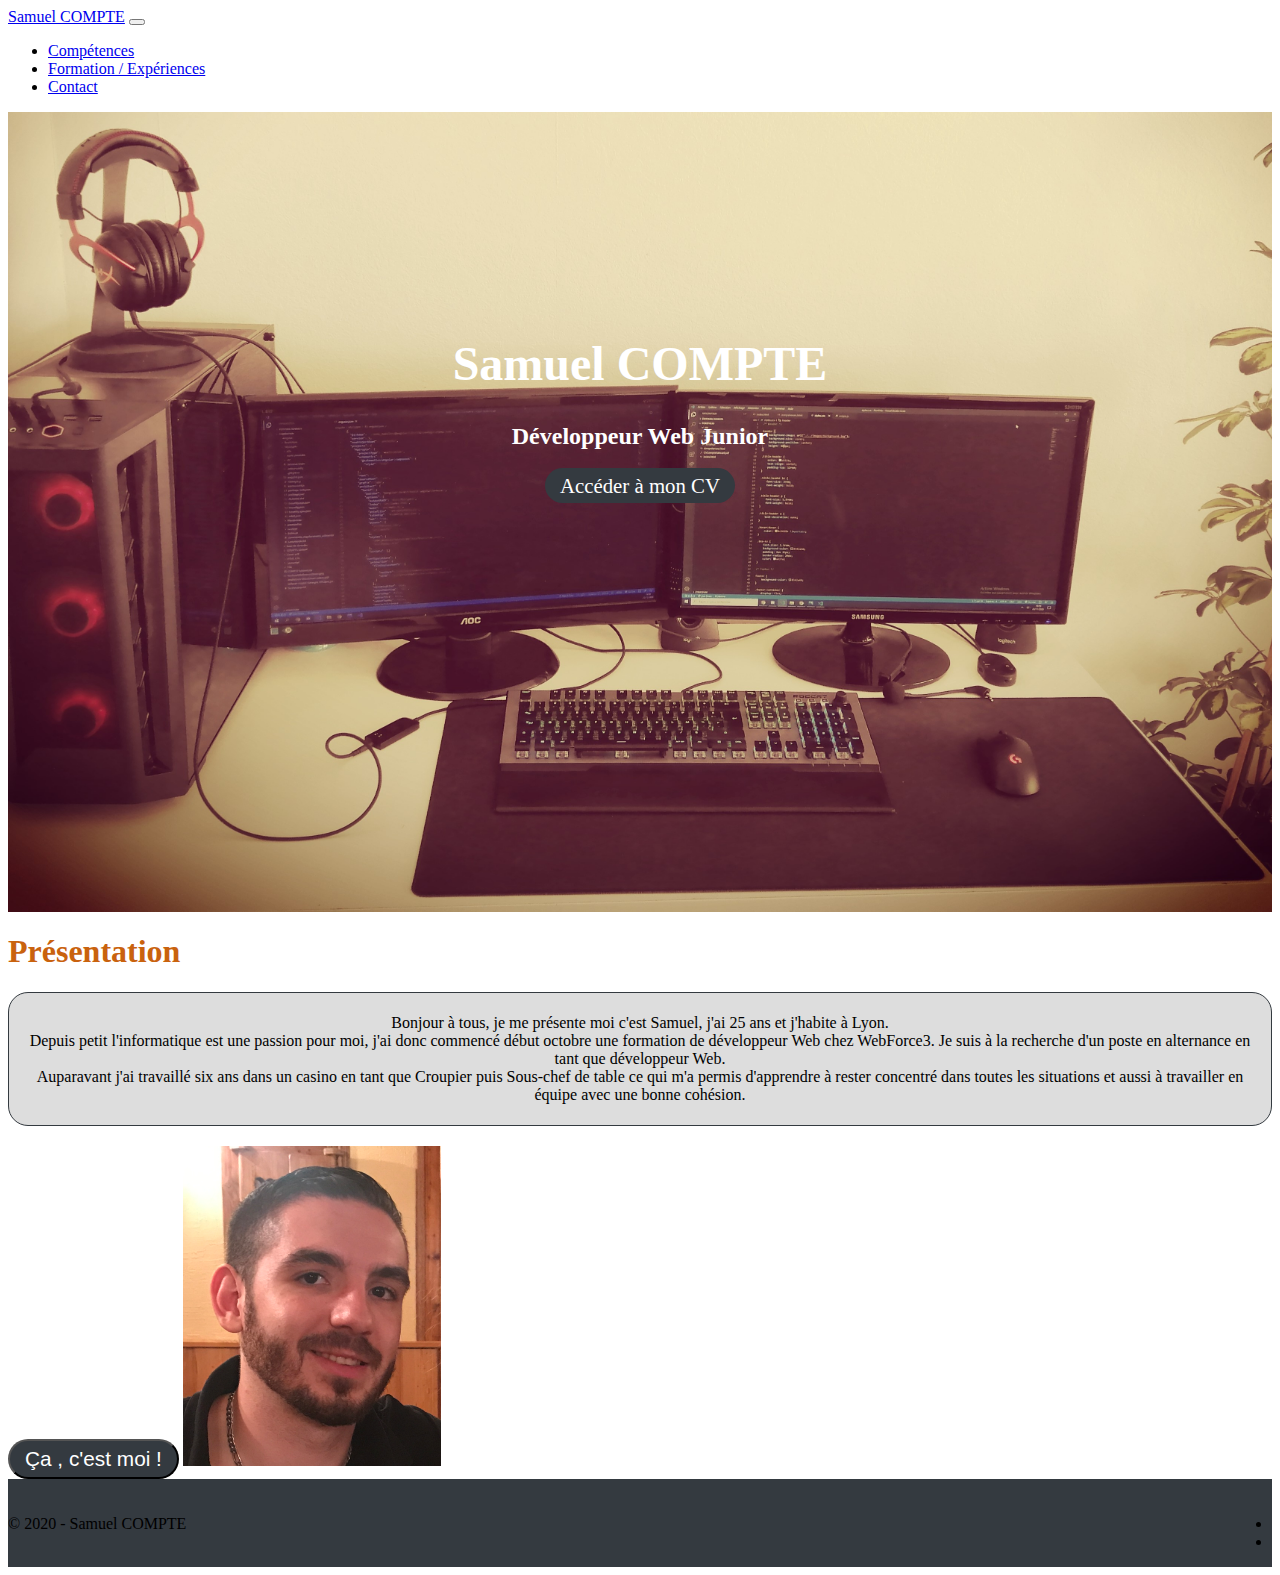
<file: index.html>
<!doctype html>
<html lang="fr">

<head>
    <!-- Required meta tags -->
    <meta charset="utf-8">
    <meta name="viewport" content="width=device-width, initial-scale=1, shrink-to-fit=no">

    <!-- Bootstrap CSS -->
    <link rel="stylesheet"
        href="https://maxst.icons8.com/vue-static/landings/line-awesome/line-awesome/1.3.0/css/line-awesome.min.css">
    <link rel="stylesheet" href="https://cdn.jsdelivr.net/npm/bootstrap@4.5.3/dist/css/bootstrap.min.css"
        integrity="sha384-TX8t27EcRE3e/ihU7zmQxVncDAy5uIKz4rEkgIXeMed4M0jlfIDPvg6uqKI2xXr2" crossorigin="anonymous">
    <link rel="stylesheet" href="./css/styles.css">

    <title>Portfolio Samuel COMPTE</title>
</head>

<body>

    <!-- Barre de navigation -->
    <nav class="navbar navbar-expand-lg navbar-dark bg-dark">
        <a class="navbar-brand hover" href="./index.html">Samuel COMPTE</a>
        <button class="navbar-toggler" type="button" data-toggle="collapse" data-target="#navbarSupportedContent"
            aria-controls="navbarSupportedContent" aria-expanded="false" aria-label="Toggle navigation">
            <span class="navbar-toggler-icon"></span>
        </button>

        <div class="collapse navbar-collapse" id="navbarSupportedContent">
            <ul class="navbar-nav ml-auto mr-5">
                <li class="nav-item">
                    <a class="nav-link hover text-white" href="./competences.html">Compétences</a>
                </li>
                <li class="nav-item">
                    <a class="nav-link hover text-white" href="./formation.html">Formation / Expériences</a>
                </li>
                <li class="nav-item">
                    <a class="nav-link hover text-white" href="./contact.html">Contact</a>
                </li>
            </ul>
        </div>
    </nav>

    <!-- Header de ma page -->
    <header>
        <div class="title-header">
            <h1>Samuel COMPTE</h1>
            <p class="mb-5">Développeur Web Junior</p>
            <a href="CVCompteSamuel.pdf" target="_blank" class="btn-cv hover">Accéder à mon CV</a>
        </div>
    </header>

    <!-- Main de ma page -->
    <main>
        <div class="container">
            <h1 class="text-center mt-5 title-main">Présentation</h1>
            <div class="div-main">
                <p class="font-weight-bold">
                    Bonjour à tous, je me présente moi c'est Samuel, j'ai 25 ans et j'habite à Lyon.<br>
                    Depuis petit l'informatique est une passion pour moi, j'ai donc commencé début octobre une formation
                    de développeur Web chez WebForce3.
                    Je suis à la recherche d'un poste en alternance en tant que développeur Web.<br>
                    Auparavant j'ai travaillé six ans dans un casino en tant que Croupier puis Sous-chef de table ce
                    qui m'a permis d'apprendre à rester concentré dans toutes les situations et aussi à travailler en
                    équipe avec une bonne cohésion.
                </p>
            </div>
            <button type="button" class="btn d-block mx-auto my-3 btn-cv hover" id="btn-profil">Ça , c'est moi
                !</button>
            <img src="./images/pf.png" alt="Photo de moi" class="d-none" id="photo-profil">
        </div>
    </main>

    <!-- Footer de ma page -->
    <footer>
        <div class="container footer-container mt-5">
            <p class="text-white">© 2020 - Samuel COMPTE</p>
            <ul class="list-unstyled d-flex">
                <li><a href="https://www.linkedin.com/in/samuel-compte-5978b41b6/" target="_blank"><i
                            class="lab la-linkedin text-white h3 mr-3 hover"></i></a></li>
                <li><a href="https://github.com/scompte1" target="_blank"><i
                            class="lab la-github text-white h3 hover"></i></a></li>
            </ul>
        </div>
    </footer>

    <!-- Optional JavaScript; choose one of the two! -->

    <!-- Option 1: jQuery and Bootstrap Bundle (includes Popper) -->
    <script src="https://code.jquery.com/jquery-3.5.1.min.js"
        integrity="sha256-9/aliU8dGd2tb6OSsuzixeV4y/faTqgFtohetphbbj0=" crossorigin="anonymous"></script>
    <script src="https://cdn.jsdelivr.net/npm/bootstrap@4.5.3/dist/js/bootstrap.bundle.min.js"
        integrity="sha384-ho+j7jyWK8fNQe+A12Hb8AhRq26LrZ/JpcUGGOn+Y7RsweNrtN/tE3MoK7ZeZDyx" crossorigin="anonymous">
    </script>
    <script src="./js/scripts.js"></script>

    <!-- Option 2: jQuery, Popper.js, and Bootstrap JS
        <script src="https://code.jquery.com/jquery-3.5.1.slim.min.js" integrity="sha384-DfXdz2htPH0lsSSs5nCTpuj/zy4C+OGpamoFVy38MVBnE+IbbVYUew+OrCXaRkfj" crossorigin="anonymous"></script>
        <script src="https://cdn.jsdelivr.net/npm/popper.js@1.16.1/dist/umd/popper.min.js" integrity="sha384-9/reFTGAW83EW2RDu2S0VKaIzap3H66lZH81PoYlFhbGU+6BZp6G7niu735Sk7lN" crossorigin="anonymous"></script>
        <script src="https://cdn.jsdelivr.net/npm/bootstrap@4.5.3/dist/js/bootstrap.min.js" integrity="sha384-w1Q4orYjBQndcko6MimVbzY0tgp4pWB4lZ7lr30WKz0vr/aWKhXdBNmNb5D92v7s" crossorigin="anonymous"></script>
        -->
</body>

</html>
</file>
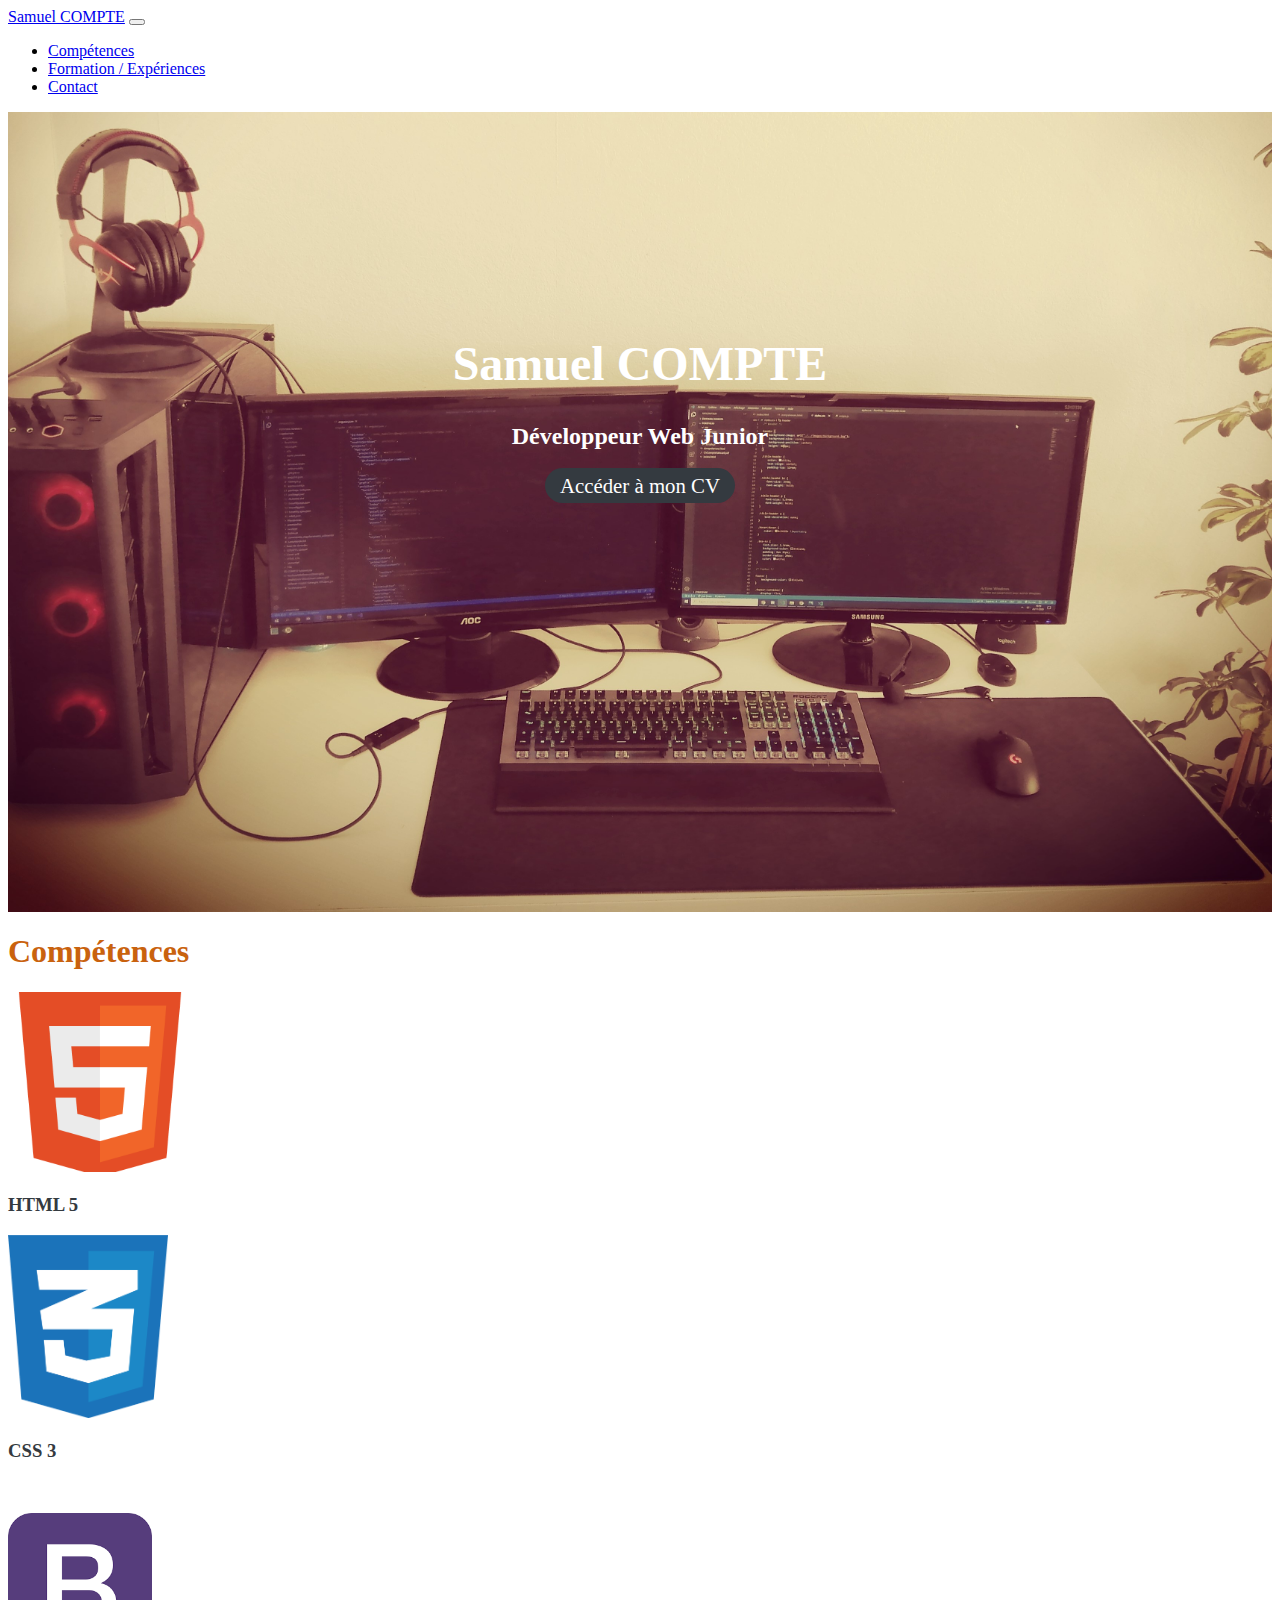
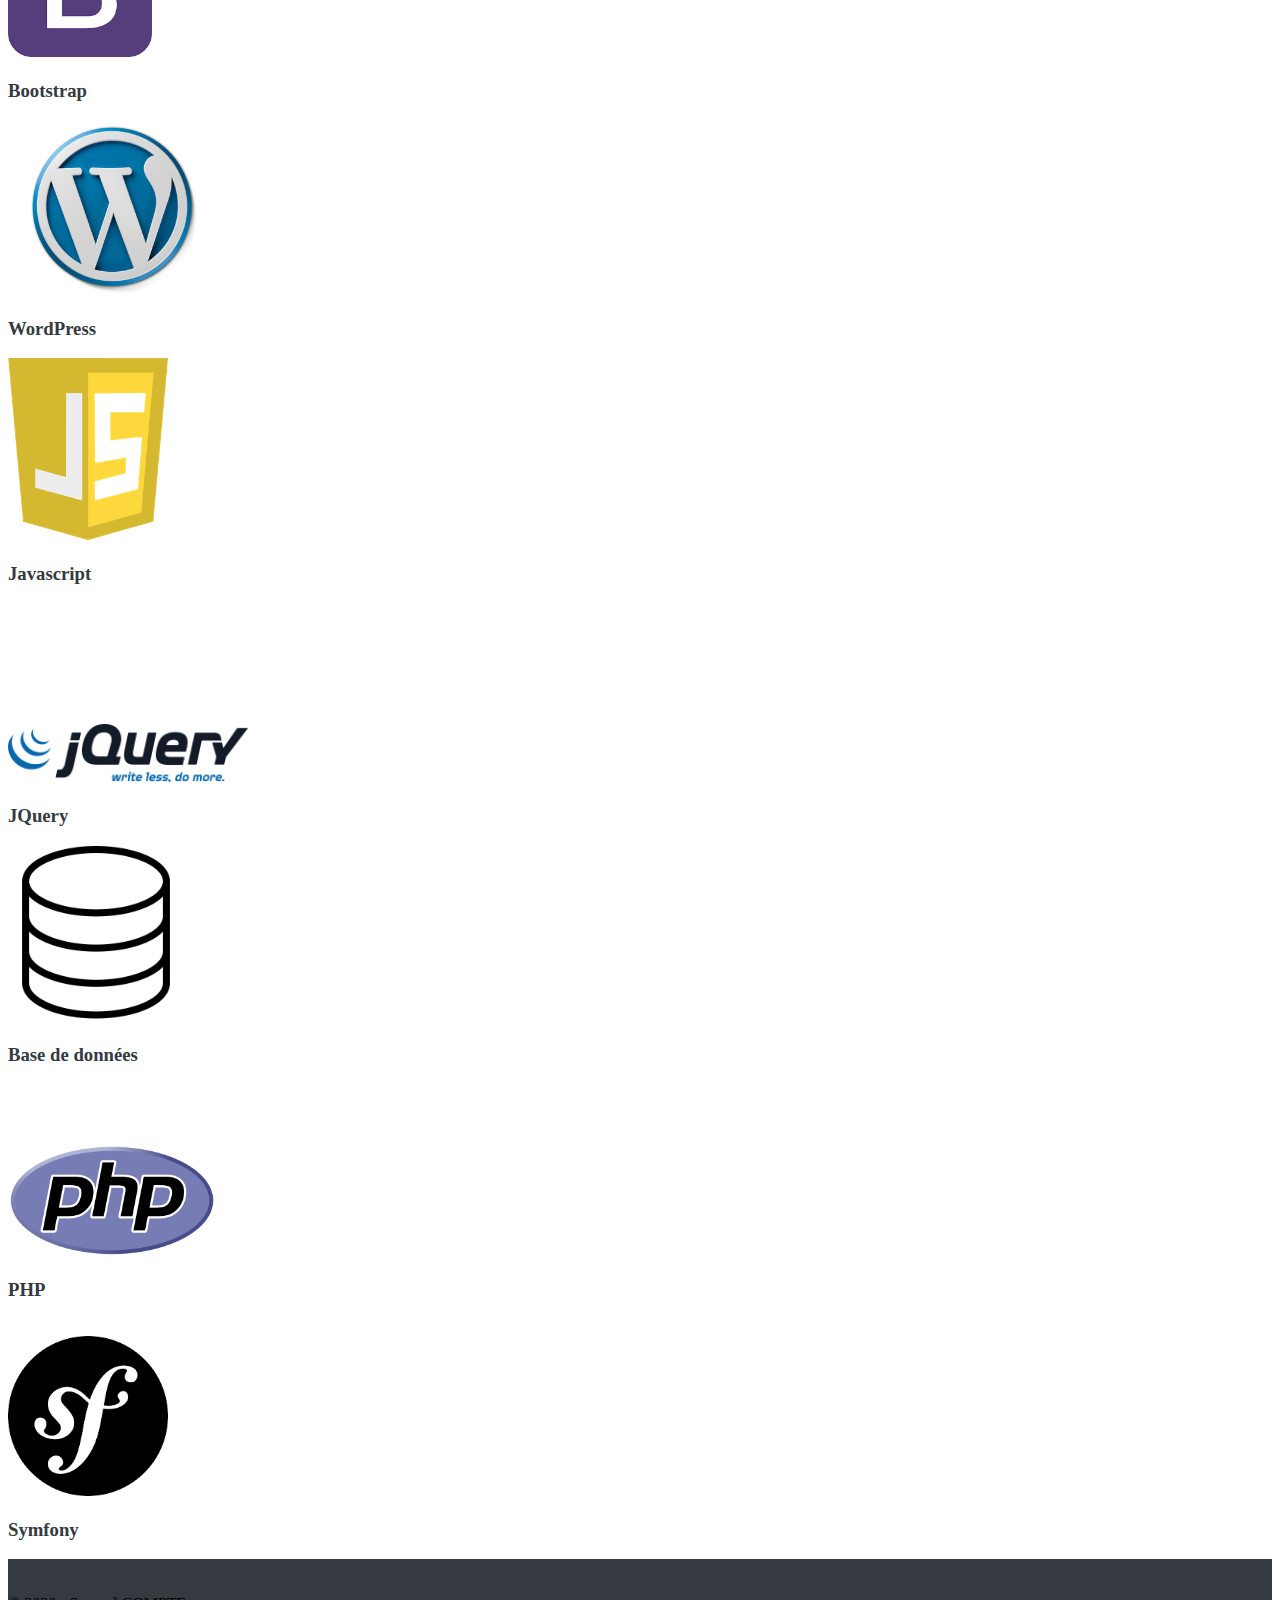
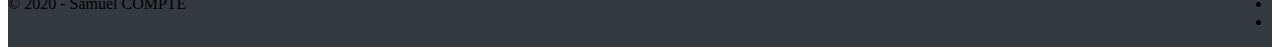
<file: competences.html>
<!doctype html>
<html lang="fr">

<head>
    <!-- Required meta tags -->
    <meta charset="utf-8">
    <meta name="viewport" content="width=device-width, initial-scale=1, shrink-to-fit=no">

    <!-- Bootstrap CSS -->
    <link rel="stylesheet"
        href="https://maxst.icons8.com/vue-static/landings/line-awesome/line-awesome/1.3.0/css/line-awesome.min.css">
    <link rel="stylesheet" href="https://cdn.jsdelivr.net/npm/bootstrap@4.5.3/dist/css/bootstrap.min.css"
        integrity="sha384-TX8t27EcRE3e/ihU7zmQxVncDAy5uIKz4rEkgIXeMed4M0jlfIDPvg6uqKI2xXr2" crossorigin="anonymous">
    <link rel="stylesheet" href="./css/styles.css">

    <title>Portfolio Samuel COMPTE</title>
</head>

<body>

    <!-- Barre de navigation -->
    <nav class="navbar navbar-expand-lg navbar-dark bg-dark">
        <a class="navbar-brand hover" href="./index.html">Samuel COMPTE</a>
        <button class="navbar-toggler" type="button" data-toggle="collapse" data-target="#navbarSupportedContent"
            aria-controls="navbarSupportedContent" aria-expanded="false" aria-label="Toggle navigation">
            <span class="navbar-toggler-icon"></span>
        </button>

        <div class="collapse navbar-collapse" id="navbarSupportedContent">
            <ul class="navbar-nav ml-auto mr-5">
                <li class="nav-item">
                    <a class="nav-link hover text-white" href="./competences.html">Compétences</a>
                </li>
                <li class="nav-item">
                    <a class="nav-link hover text-white" href="./formation.html">Formation / Expériences</a>
                </li>
                <li class="nav-item">
                    <a class="nav-link hover text-white" href="./contact.html">Contact</a>
                </li>
            </ul>
        </div>
    </nav>

    <!-- Header de ma page -->
    <header>
        <div class="title-header">
            <h1>Samuel COMPTE</h1>
            <p class="mb-5">Développeur Web Junior</p>
            <a href="CVCompteSamuel.pdf" target="_blank" class="btn-cv hover">Accéder à mon CV</a>
        </div>
    </header>

    <!-- Main de ma page -->
    <main>
        <h1 class="text-center mt-5 title-main mb-5">Compétences</h1>
        <div class="container">
            <div class="row">
                <div class="col-12 col-md-12 col-lg-6 mb-5 text-center">
                    <img src="./images/logo-html.png" alt="Logo HTML" class="logo-html">
                    <h3 class="font-weight-bold mt-2 title-logo">HTML 5</h3>
                </div>
                <div class="col-12 col-md-6 col-lg-3 mb-5 text-center">
                    <img src="./images/logo-css.png" alt="Logo CSS" class="logo-css">
                    <h3 class="font-weight-bold mt-2 title-logo">CSS 3</h3>

                </div>
                <div class="col-12 col-md-6 col-lg-3 mb-5 text-center">
                    <img src="./images/logo-bootstrap.png" alt="Logo Bootstrap" class="logo-bootstrap">
                    <h3 class="font-weight-bold mt-2 title-logo">Bootstrap</h3>
                </div>
            </div>
            <div class="row">
                <div class="col-12 col-md-12 col-lg-6 mb-5 text-center">
                    <img src="./images/logo-wordpress.jpg" alt="Logo WordPress" class="logo-wordpress">
                    <h3 class="font-weight-bold mt-2 title-logo">WordPress</h3>
                </div>
                <div class="col-12 col-md-6 col-lg-3 mb-5 text-center">
                    <img src="./images/logo-js.png" alt="Logo Javascript" class="logo-js">
                    <h3 class="font-weight-bold mt-2 title-logo">Javascript</h3>

                </div>
                <div class="col-12 col-md-6 col-lg-3 mb-5 text-center">
                    <img src="./images/logo-jquery.png" alt="Logo JQuery" class="logo-jquery">
                    <h3 class="font-weight-bold mt-2 title-logo">JQuery</h3>
                </div>
            </div>
            <div class="row">
                <div class="col-12 col-md-12 col-lg-6 mb-5 text-center">
                    <img src="./images/logo-bdd.png" alt="Logo Base de données" class="logo-bdd">
                    <h3 class="font-weight-bold mt-2 title-logo">Base de données</h3>
                </div>
                <div class="col-12 col-md-6 col-lg-3 mb-5 text-center">
                    <img src="./images/logo-php.png" alt="Logo PHP" class="logo-php">
                    <h3 class="font-weight-bold mt-2 title-logo">PHP</h3>

                </div>
                <div class="col-12 col-md-6 col-lg-3 mb-5 text-center">
                    <img src="./images/logo-symfony.png" alt="Logo Symfony" class="logo-symfony">
                    <h3 class="font-weight-bold mt-2 title-logo">Symfony</h3>
                </div>
            </div>
        </div>

    </main>

    <!-- Footer de ma page -->
    <footer>
        <div class="container footer-container mt-5">
            <p class="text-white">© 2020 - Samuel COMPTE</p>
            <ul class="list-unstyled d-flex">
                <li><a href="https://www.linkedin.com/in/samuel-compte-5978b41b6/" target="_blank"><i
                            class="lab la-linkedin text-white h3 mr-3 hover"></i></a></li>
                <li><a href="https://github.com/scompte1" target="_blank"><i
                            class="lab la-github text-white h3 hover"></i></a></li>
            </ul>
        </div>
    </footer>

    <!-- Optional JavaScript; choose one of the two! -->

    <!-- Option 1: jQuery and Bootstrap Bundle (includes Popper) -->
    <script src="https://code.jquery.com/jquery-3.5.1.min.js"
        integrity="sha256-9/aliU8dGd2tb6OSsuzixeV4y/faTqgFtohetphbbj0=" crossorigin="anonymous"></script>
    <script src="https://cdn.jsdelivr.net/npm/bootstrap@4.5.3/dist/js/bootstrap.bundle.min.js"
        integrity="sha384-ho+j7jyWK8fNQe+A12Hb8AhRq26LrZ/JpcUGGOn+Y7RsweNrtN/tE3MoK7ZeZDyx" crossorigin="anonymous">
    </script>
    <script src="./js/scripts.js"></script>

    <!-- Option 2: jQuery, Popper.js, and Bootstrap JS
        <script src="https://code.jquery.com/jquery-3.5.1.slim.min.js" integrity="sha384-DfXdz2htPH0lsSSs5nCTpuj/zy4C+OGpamoFVy38MVBnE+IbbVYUew+OrCXaRkfj" crossorigin="anonymous"></script>
        <script src="https://cdn.jsdelivr.net/npm/popper.js@1.16.1/dist/umd/popper.min.js" integrity="sha384-9/reFTGAW83EW2RDu2S0VKaIzap3H66lZH81PoYlFhbGU+6BZp6G7niu735Sk7lN" crossorigin="anonymous"></script>
        <script src="https://cdn.jsdelivr.net/npm/bootstrap@4.5.3/dist/js/bootstrap.min.js" integrity="sha384-w1Q4orYjBQndcko6MimVbzY0tgp4pWB4lZ7lr30WKz0vr/aWKhXdBNmNb5D92v7s" crossorigin="anonymous"></script>
        -->
</body>

</html>
</file>
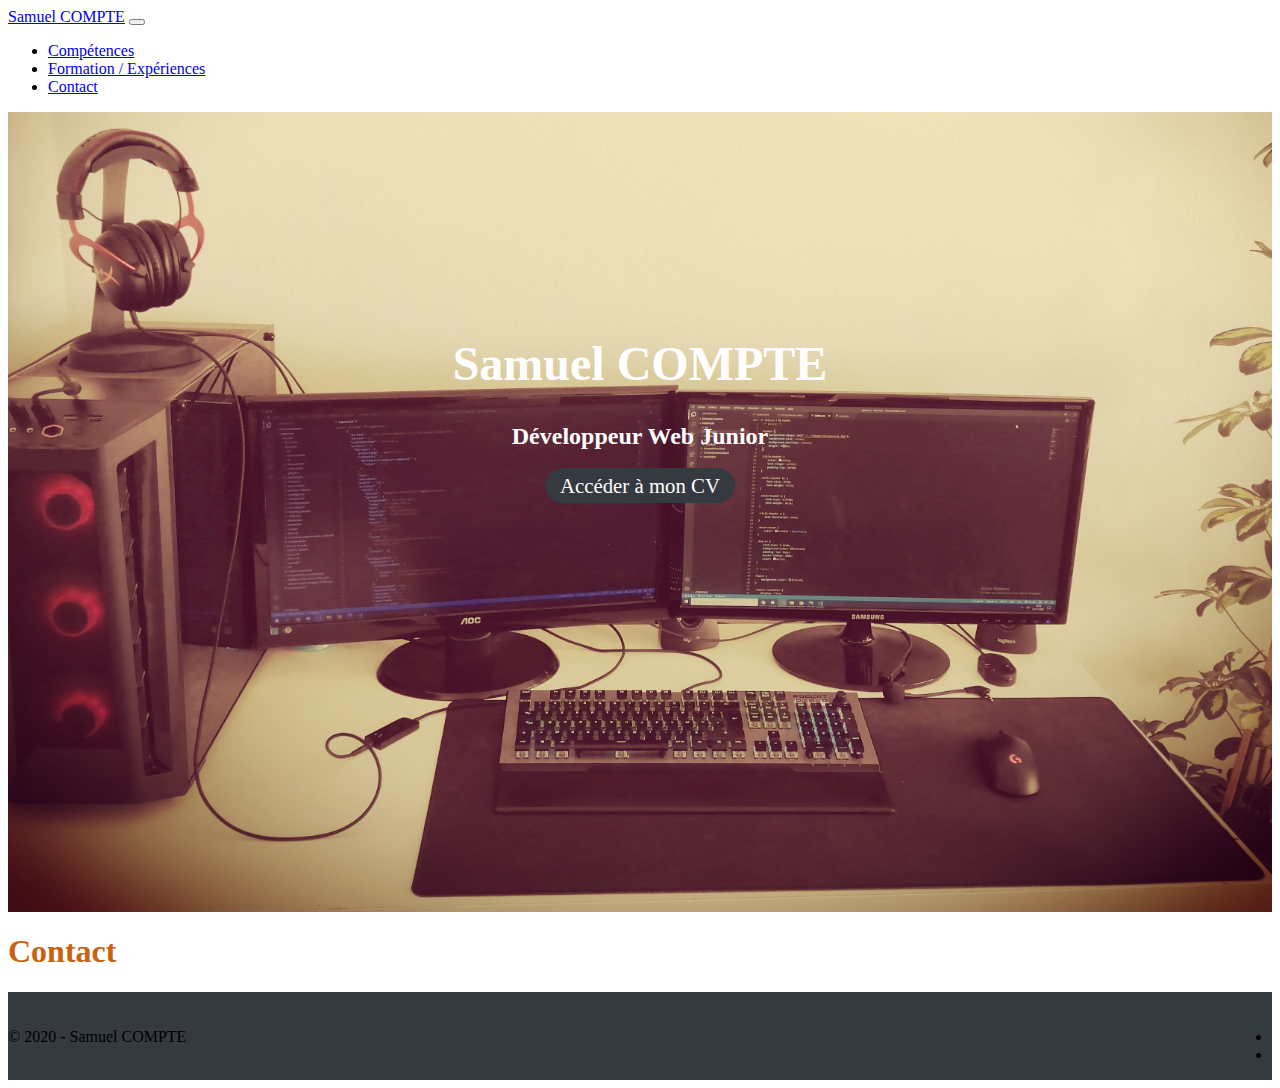
<file: contact.html>
<!doctype html>
<html lang="fr">

<head>
    <!-- Required meta tags -->
    <meta charset="utf-8">
    <meta name="viewport" content="width=device-width, initial-scale=1, shrink-to-fit=no">

    <!-- Bootstrap CSS -->
    <link rel="stylesheet"
        href="https://maxst.icons8.com/vue-static/landings/line-awesome/line-awesome/1.3.0/css/line-awesome.min.css">
    <link rel="stylesheet" href="https://cdn.jsdelivr.net/npm/bootstrap@4.5.3/dist/css/bootstrap.min.css"
        integrity="sha384-TX8t27EcRE3e/ihU7zmQxVncDAy5uIKz4rEkgIXeMed4M0jlfIDPvg6uqKI2xXr2" crossorigin="anonymous">
    <link rel="stylesheet" href="./css/styles.css">

    <title>Portfolio Samuel COMPTE</title>
</head>

<body>

    <!-- Barre de navigation -->
    <nav class="navbar navbar-expand-lg navbar-dark bg-dark">
        <a class="navbar-brand hover" href="./index.html">Samuel COMPTE</a>
        <button class="navbar-toggler" type="button" data-toggle="collapse" data-target="#navbarSupportedContent"
            aria-controls="navbarSupportedContent" aria-expanded="false" aria-label="Toggle navigation">
            <span class="navbar-toggler-icon"></span>
        </button>

        <div class="collapse navbar-collapse" id="navbarSupportedContent">
            <ul class="navbar-nav ml-auto mr-5">
                <li class="nav-item">
                    <a class="nav-link hover text-white" href="./competences.html">Compétences</a>
                </li>
                <li class="nav-item">
                    <a class="nav-link hover text-white" href="./formation.html">Formation / Expériences</a>
                </li>
                <li class="nav-item">
                    <a class="nav-link hover text-white" href="./contact.html">Contact</a>
                </li>
            </ul>
        </div>
    </nav>

    <!-- Header de ma page -->
    <header>
        <div class="title-header">
            <h1>Samuel COMPTE</h1>
            <p class="mb-5">Développeur Web Junior</p>
            <a href="CVCompteSamuel.pdf" target="_blank" class="btn-cv hover">Accéder à mon CV</a>
        </div>
    </header>

    <!-- Main de ma page -->
    <main>
        <h1 class="text-center mt-5 title-main mb-5">Contact</h1>
    </main>

    <!-- Footer de ma page -->
    <footer>
        <div class="container footer-container mt-5">
            <p class="text-white">© 2020 - Samuel COMPTE</p>
            <ul class="list-unstyled d-flex">
                <li><a href="https://www.linkedin.com/in/samuel-compte-5978b41b6/" target="_blank"><i
                            class="lab la-linkedin text-white h3 mr-3 hover"></i></a></li>
                <li><a href="https://github.com/scompte1" target="_blank"><i
                            class="lab la-github text-white h3 hover"></i></a></li>
            </ul>
        </div>
    </footer>

    <!-- Optional JavaScript; choose one of the two! -->

    <!-- Option 1: jQuery and Bootstrap Bundle (includes Popper) -->
    <script src="https://code.jquery.com/jquery-3.5.1.min.js"
        integrity="sha256-9/aliU8dGd2tb6OSsuzixeV4y/faTqgFtohetphbbj0=" crossorigin="anonymous"></script>
    <script src="https://cdn.jsdelivr.net/npm/bootstrap@4.5.3/dist/js/bootstrap.bundle.min.js"
        integrity="sha384-ho+j7jyWK8fNQe+A12Hb8AhRq26LrZ/JpcUGGOn+Y7RsweNrtN/tE3MoK7ZeZDyx" crossorigin="anonymous">
    </script>
    <script src="./js/scripts.js"></script>

    <!-- Option 2: jQuery, Popper.js, and Bootstrap JS
        <script src="https://code.jquery.com/jquery-3.5.1.slim.min.js" integrity="sha384-DfXdz2htPH0lsSSs5nCTpuj/zy4C+OGpamoFVy38MVBnE+IbbVYUew+OrCXaRkfj" crossorigin="anonymous"></script>
        <script src="https://cdn.jsdelivr.net/npm/popper.js@1.16.1/dist/umd/popper.min.js" integrity="sha384-9/reFTGAW83EW2RDu2S0VKaIzap3H66lZH81PoYlFhbGU+6BZp6G7niu735Sk7lN" crossorigin="anonymous"></script>
        <script src="https://cdn.jsdelivr.net/npm/bootstrap@4.5.3/dist/js/bootstrap.min.js" integrity="sha384-w1Q4orYjBQndcko6MimVbzY0tgp4pWB4lZ7lr30WKz0vr/aWKhXdBNmNb5D92v7s" crossorigin="anonymous"></script>
        -->
</body>

</html>
</file>
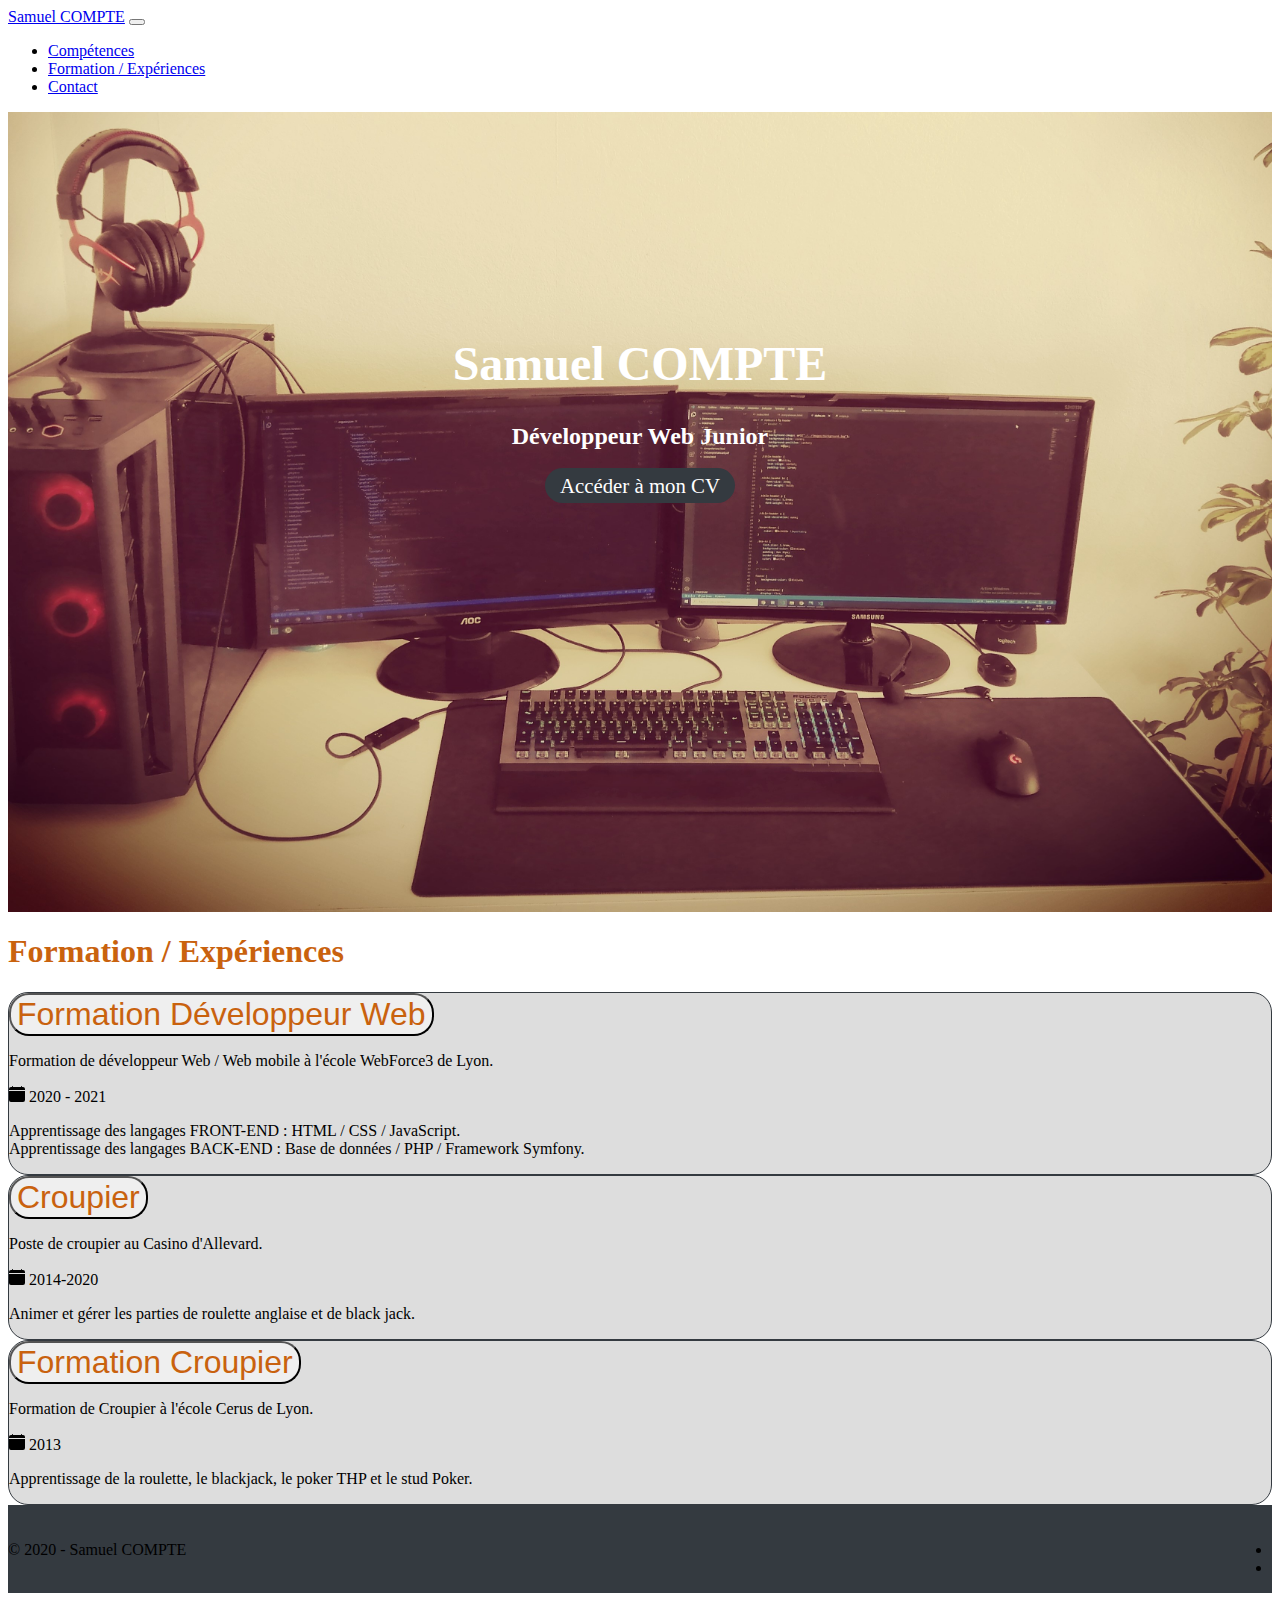
<file: formation.html>
<!doctype html>
<html lang="fr">

<head>
    <!-- Required meta tags -->
    <meta charset="utf-8">
    <meta name="viewport" content="width=device-width, initial-scale=1, shrink-to-fit=no">

    <!-- Bootstrap CSS -->
    <link rel="stylesheet"
        href="https://maxst.icons8.com/vue-static/landings/line-awesome/line-awesome/1.3.0/css/line-awesome.min.css">
    <link rel="stylesheet" href="https://cdn.jsdelivr.net/npm/bootstrap@4.5.3/dist/css/bootstrap.min.css"
        integrity="sha384-TX8t27EcRE3e/ihU7zmQxVncDAy5uIKz4rEkgIXeMed4M0jlfIDPvg6uqKI2xXr2" crossorigin="anonymous">
    <link rel="stylesheet" href="./css/styles.css">

    <title>Portfolio Samuel COMPTE</title>
</head>

<body>

    <!-- Barre de navigation -->
    <nav class="navbar navbar-expand-lg navbar-dark bg-dark">
        <a class="navbar-brand hover" href="./index.html">Samuel COMPTE</a>
        <button class="navbar-toggler" type="button" data-toggle="collapse" data-target="#navbarSupportedContent"
            aria-controls="navbarSupportedContent" aria-expanded="false" aria-label="Toggle navigation">
            <span class="navbar-toggler-icon"></span>
        </button>

        <div class="collapse navbar-collapse" id="navbarSupportedContent">
            <ul class="navbar-nav ml-auto mr-5">
                <li class="nav-item">
                    <a class="nav-link hover text-white" href="./competences.html">Compétences</a>
                </li>
                <li class="nav-item">
                    <a class="nav-link hover text-white" href="./formation.html">Formation / Expériences</a>
                </li>
                <li class="nav-item">
                    <a class="nav-link hover text-white" href="./contact.html">Contact</a>
                </li>
            </ul>
        </div>
    </nav>

    <!-- Header de ma page -->
    <header>
        <div class="title-header">
            <h1>Samuel COMPTE</h1>
            <p class="mb-5">Développeur Web Junior</p>
            <a href="CVCompteSamuel.pdf" target="_blank" class="btn-cv hover">Accéder à mon CV</a>
        </div>
    </header>

    <!-- Main de ma page -->
    <main>
        <h1 class="text-center mt-5 title-main mb-5">Formation / Expériences</h1>
        <div class="container">
            <div class="row mb-5">
                <div class="col-12 col-md-10 col-lg-8 mx-auto">
                    <div class="text-center div-forma">
                        <button type="button" class="btn btn-block title-forma pt-2" id="btn-forma1">Formation
                            Développeur Web</button>
                        <div class="d-none" id="div-descri1">
                            <p>Formation de développeur Web / Web mobile à l'école WebForce3 de Lyon.</p>
                            <p class="text-secondary">
                                <svg width="1em" height="1em" viewBox="0 0 16 16" class="bi bi-calendar-fill"
                                    fill="currentColor" xmlns="http://www.w3.org/2000/svg">
                                    <path
                                        d="M3.5 0a.5.5 0 0 1 .5.5V1h8V.5a.5.5 0 0 1 1 0V1h1a2 2 0 0 1 2 2v11a2 2 0 0 1-2 2H2a2 2 0 0 1-2-2V5h16V4H0V3a2 2 0 0 1 2-2h1V.5a.5.5 0 0 1 .5-.5z" />
                                </svg>
                                2020 - 2021
                            </p>
                            <p>Apprentissage des langages FRONT-END : HTML / CSS / JavaScript.<br>
                                Apprentissage des langages BACK-END : Base de données / PHP / Framework Symfony.</p>
                        </div>
                    </div>
                </div>
            </div>
            <div class="row mb-5">
                <div class="col-12 col-md-10 col-lg-8 mx-auto">
                    <div class="text-center div-forma">
                        <button type="button" class="btn btn-block title-forma pt-2" id="btn-forma2">Croupier</button>
                        <div class="d-none" id="div-descri2">
                            <p>Poste de croupier au Casino d'Allevard.</p>
                            <p class="text-secondary">
                                <svg width="1em" height="1em" viewBox="0 0 16 16" class="bi bi-calendar-fill"
                                    fill="currentColor" xmlns="http://www.w3.org/2000/svg">
                                    <path
                                        d="M3.5 0a.5.5 0 0 1 .5.5V1h8V.5a.5.5 0 0 1 1 0V1h1a2 2 0 0 1 2 2v11a2 2 0 0 1-2 2H2a2 2 0 0 1-2-2V5h16V4H0V3a2 2 0 0 1 2-2h1V.5a.5.5 0 0 1 .5-.5z" />
                                </svg>
                                2014-2020
                            </p>
                            <p>
                                Animer et gérer les parties de roulette anglaise et de black jack.
                            </p>
                        </div>
                    </div>
                </div>
            </div>
            <div class="row mb-5">
                <div class="col-12 col-md-10 col-lg-8 mx-auto">
                    <div class="text-center div-forma">
                        <button type="button" class="btn btn-block title-forma pt-2" id="btn-forma3">Formation
                            Croupier</button>
                        <div class="d-none" id="div-descri3">
                            <p>Formation de Croupier à l'école Cerus de Lyon.</p>
                            <p class="text-secondary">
                                <svg width="1em" height="1em" viewBox="0 0 16 16" class="bi bi-calendar-fill"
                                    fill="currentColor" xmlns="http://www.w3.org/2000/svg">
                                    <path
                                        d="M3.5 0a.5.5 0 0 1 .5.5V1h8V.5a.5.5 0 0 1 1 0V1h1a2 2 0 0 1 2 2v11a2 2 0 0 1-2 2H2a2 2 0 0 1-2-2V5h16V4H0V3a2 2 0 0 1 2-2h1V.5a.5.5 0 0 1 .5-.5z" />
                                </svg>
                                2013
                            </p>
                            <p>Apprentissage de la roulette, le blackjack, le poker THP et le stud Poker.</p>
                        </div>
                    </div>
                </div>
            </div>
        </div>
    </main>

    <!-- Footer de ma page -->
    <footer>
        <div class="container footer-container mt-5">
            <p class="text-white">© 2020 - Samuel COMPTE</p>
            <ul class="list-unstyled d-flex">
                <li><a href="https://www.linkedin.com/in/samuel-compte-5978b41b6/" target="_blank"><i
                            class="lab la-linkedin text-white h3 mr-3 hover"></i></a></li>
                <li><a href="https://github.com/scompte1" target="_blank"><i
                            class="lab la-github text-white h3 hover"></i></a></li>
            </ul>
        </div>
    </footer>

    <!-- Optional JavaScript; choose one of the two! -->

    <!-- Option 1: jQuery and Bootstrap Bundle (includes Popper) -->
    <script src="https://code.jquery.com/jquery-3.5.1.min.js"
        integrity="sha256-9/aliU8dGd2tb6OSsuzixeV4y/faTqgFtohetphbbj0=" crossorigin="anonymous"></script>
    <script src="https://cdn.jsdelivr.net/npm/bootstrap@4.5.3/dist/js/bootstrap.bundle.min.js"
        integrity="sha384-ho+j7jyWK8fNQe+A12Hb8AhRq26LrZ/JpcUGGOn+Y7RsweNrtN/tE3MoK7ZeZDyx" crossorigin="anonymous">
    </script>
    <script src="./js/scripts.js"></script>

    <!-- Option 2: jQuery, Popper.js, and Bootstrap JS
        <script src="https://code.jquery.com/jquery-3.5.1.slim.min.js" integrity="sha384-DfXdz2htPH0lsSSs5nCTpuj/zy4C+OGpamoFVy38MVBnE+IbbVYUew+OrCXaRkfj" crossorigin="anonymous"></script>
        <script src="https://cdn.jsdelivr.net/npm/popper.js@1.16.1/dist/umd/popper.min.js" integrity="sha384-9/reFTGAW83EW2RDu2S0VKaIzap3H66lZH81PoYlFhbGU+6BZp6G7niu735Sk7lN" crossorigin="anonymous"></script>
        <script src="https://cdn.jsdelivr.net/npm/bootstrap@4.5.3/dist/js/bootstrap.min.js" integrity="sha384-w1Q4orYjBQndcko6MimVbzY0tgp4pWB4lZ7lr30WKz0vr/aWKhXdBNmNb5D92v7s" crossorigin="anonymous"></script>
        -->
</body>

</html>
</file>
<file: css/styles.css>
/* Header */

header {
    background-image: url("./../images/background.jpg");
    background-size: cover;
    background-position: center;
    height: 800px;
}

.title-header {
    color: white;
    text-align: center;
    padding-top: 12rem;
}

.title-header h1 {
    font-size: 3rem;
    font-weight: bold;
}

.title-header p {
    font-size: 1.5rem;
    font-weight: bold;
}

.title-header a {
    text-decoration: none;
}

.hover:hover {
    color: #c9620e !important;
}

.btn-cv {
    font-size: 1.3rem;
    background-color: #343a40;
    padding: 6px 15px;
    border-radius: 20px;
    color: white;
}

/* Footer */

footer {
    background-color: #343a40;
}

.footer-container {
    display: flex;
    justify-content: space-between;
    padding-top: 20px;
}



/* Main */

.title-main {
    color: #c9620e;
    font-weight: bold;
}

.div-main {
    background-color: #dddddd;
    padding: 5px 20px;
    margin-bottom: 20px;
    border: 1px solid #343a40;
    border-radius: 20px;
    margin-top: 20px;
    text-align: center;
}

.logo-html {
    width: 11.5rem;
}

.logo-css {
    width: 10rem;
}

.logo-bootstrap {
    width: 9rem;
    margin-top: 2rem;
}

.logo-wordpress {
    width: 13rem;
}

.logo-js {
    width: 10rem;
}

.logo-jquery {
    width: 15rem;
    margin-top: 7.5rem;
}

.logo-bdd {
    width: 11rem;
}

.logo-php {
    width: 13rem;
    margin-top: 3.7rem;
}

.logo-symfony {
    width: 10rem;
    margin-top: 1rem;
}

.title-logo {
    color: #343a40;
}

.title-forma {
    color: #c9620e;
    font-size: 2rem;
    border-radius: 20px;
}

.div-forma {
    background-color: #dddddd;
    border: 1px solid #343a40;
    border-radius: 20px;
}

.title-forma:hover {
    color: #343a40;
    background-color: #c9620e;
}
</file>
